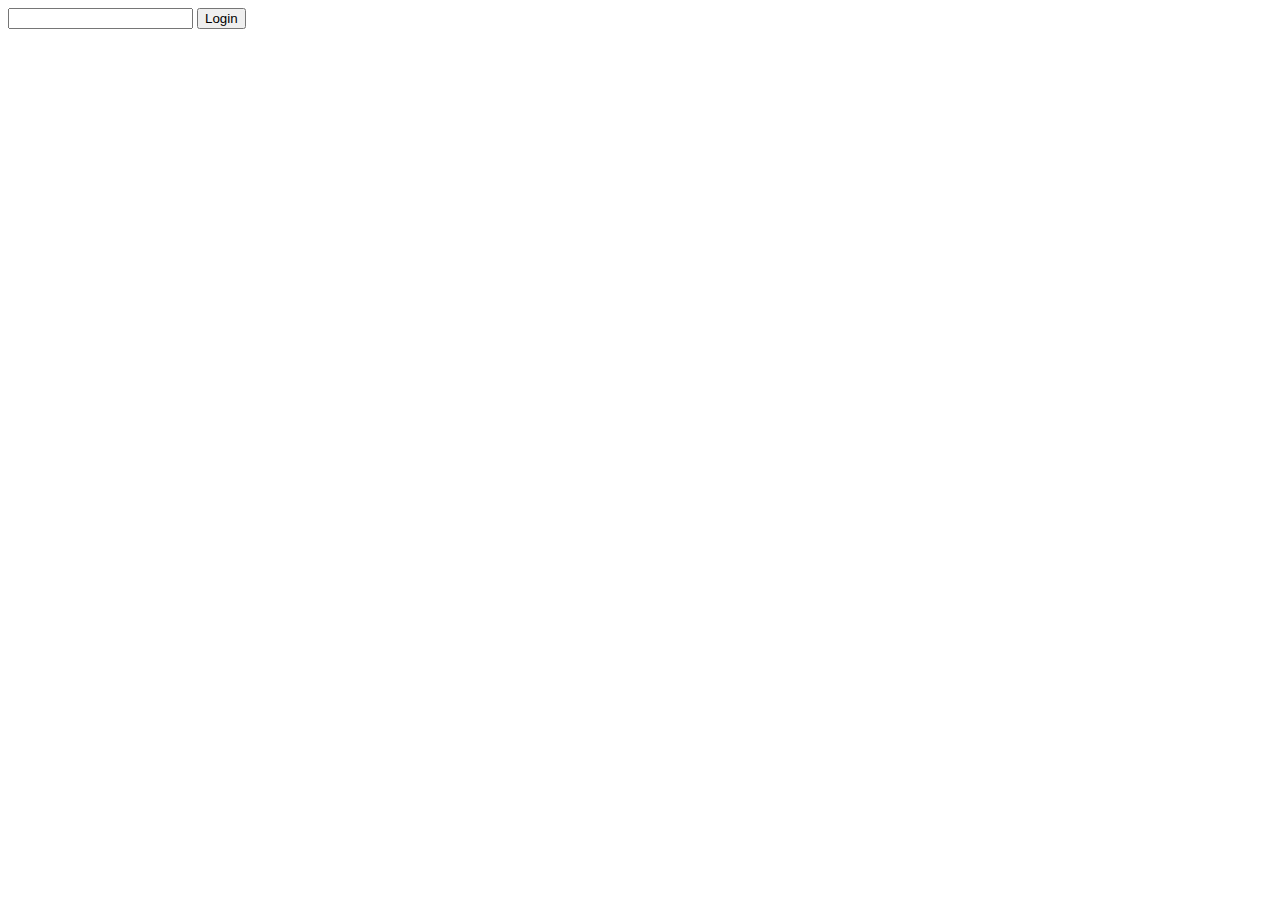
<file: server/static/login.html>
<!DOCTYPE HTML>

<html>

    <head>

    </head>


    <body>

        <input id="password-input" type="password">
        <button onclick="login()">Login</button>

        <script>

            async function login() {
                let response = await fetch('/login', {
                    method: "post",
                    headers: {
                        "Content-Type": "application/json"
                    },
                    body: JSON.stringify({
                        password: document.getElementById('password-input').value
                    }),
                });
                let result = await response.json();
                if (result['status'] != "ok")
                    alert('Incorrect password');
                else
                    window.location = '/index.html';
            }

            document.getElementById('password-input').addEventListener('keypress', (event)=>{
                if (event.key == "Enter")
                    login();
            });

        </script>

    </body>

</html>
</file>
